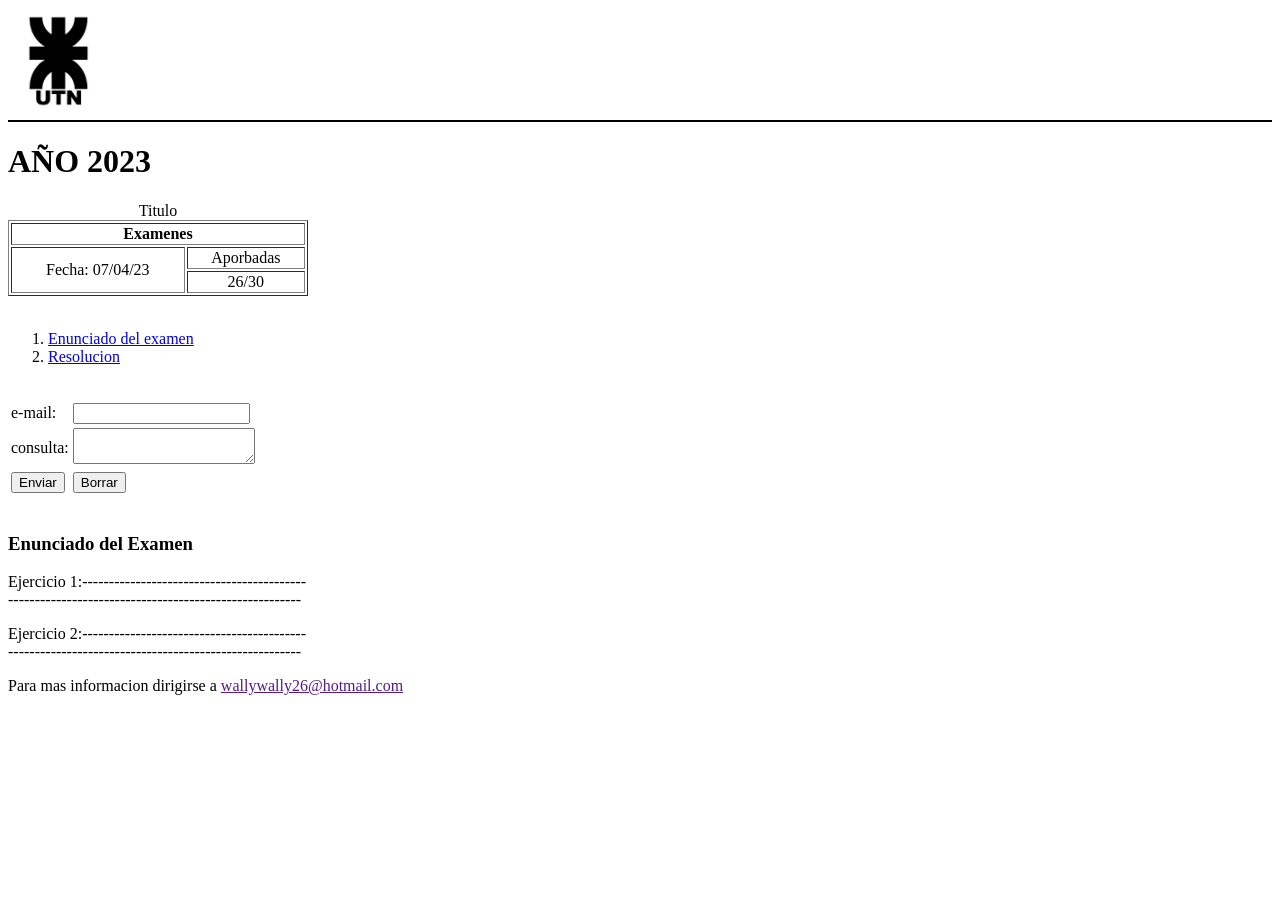
<file: Practica HTML/ejercitacion_4/index.html>
<!DOCTYPE html>
<html>
    <head>
        <title>Practica HTML</title>

    </head>
    <body>
        <img src="img/utn.png" alt="Icono UTN" width="100" height="100">
        <hr color="black" size="2">
        
        <h1 id="titulo" align="left">AÑO 2023</h1>

        <table width="300" border="1" summary="Datos de las materia aprobas a la fecha"> 
            <caption>Titulo</caption>
            <tr>
                <th colspan="2">Examenes</th>
            </tr>
            <tr> 
                <td rowspan="2" align="center">Fecha: 07/04/23</td>
                <td align="center">Aporbadas</td>
            </tr>
            <tr>
                <td align="center">26/30</td>
            </tr>
        </table>

        <br>
        <ol>
            <li><a href="#titulo" >Enunciado del examen</a></li>
            <li><a href="https://www.google.com/" target="_blank">Resolucion</a></li>
        </ol>

        <br>
        <form>
            <table>
            <tr>
                <td><label for="emailusuario">e-mail:</label></td>
                <td><input type="email" id="emailusuario" required></td>
            </tr>
            <tr>
            <td><label for="area">consulta:</label></td>
            <td><textarea id="area"></textarea></td>
            </tr>
           
           <tr>
            <td><input type="submit" value="Enviar"></td>
            <td><input type="button" value="Borrar"></td>
           </tr>
        </table>
       
        </form>
        <br>
        <h3>Enunciado del Examen</h3>
        <div style="width:300px"><p>Ejercicio 1:-------------------------------------------------------------------------------------------------</p></div>
        <div style="width:300px"><p>Ejercicio 2:-------------------------------------------------------------------------------------------------</p></div>
        <p>Para mas informacion dirigirse a <a href="">wallywally26@hotmail.com</a></p>
    </body>
</html>
</file>
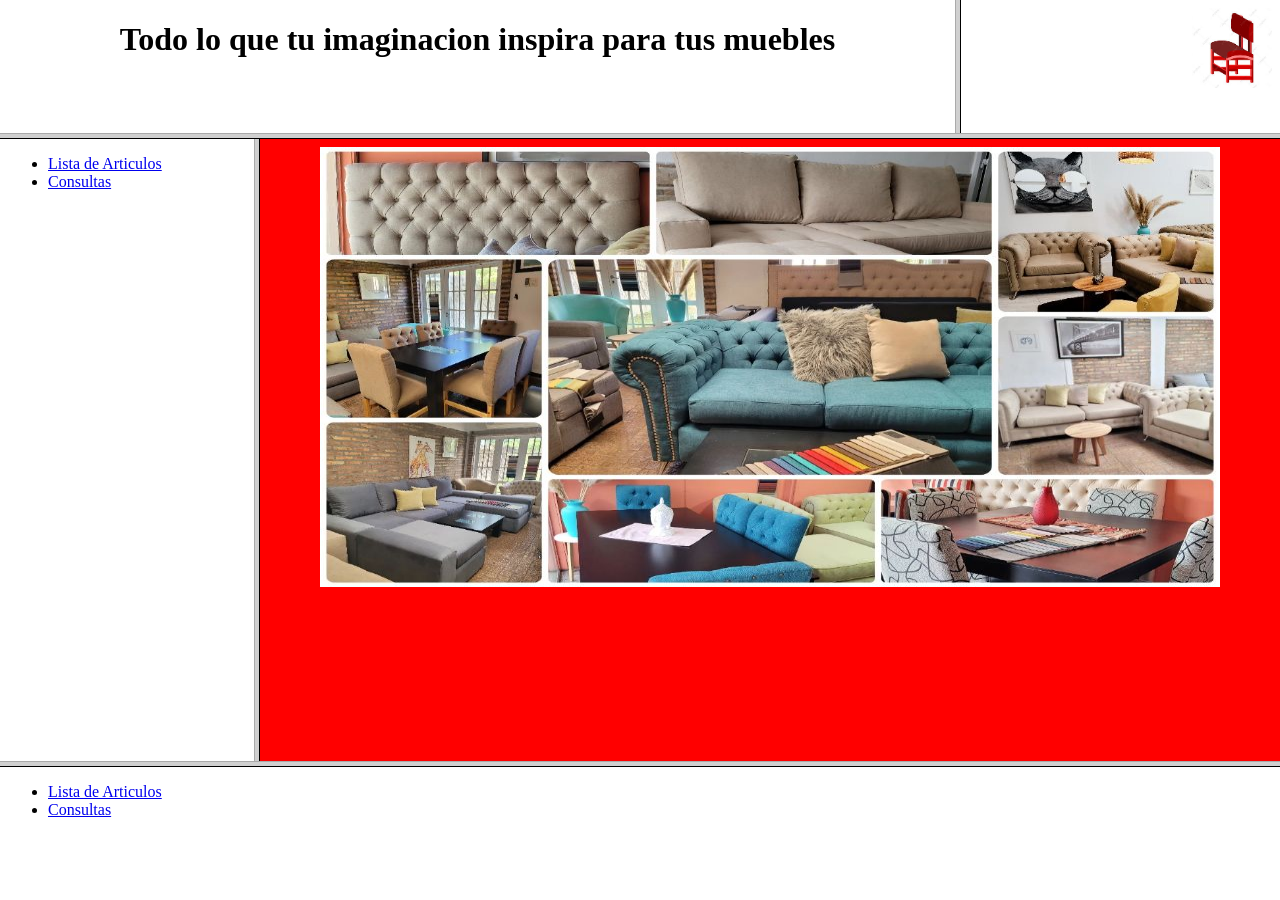
<file: Practica HTML/ejercitacion_5/index.html>
<!DOCTYPE html>
<html>
    <head>
        <meta http-equiv="X-UA-Compatible" content="IE=edge">
		<meta charset="UTF-8">
		<meta name="viewport" content="width=device-width, initial-scale=1.0">
        <title>Ejercicio sobre marcos</title>
    </head>
        
        <frameset rows="15%,*,15%">
            <frameset cols="75%,*">
                <frame src="encabezado.html" name="encabezado"></frame>
                <frame src="logo.html"></frame>
            </frameset>
            <frameset cols="20%,*">
                <frame src="menu.html"></frame>
                <frame src="principal.html" name="principal"></frame>
            </frameset>
            <frame src="menu.html"></frame>
        </frameset>
</html>
</file>
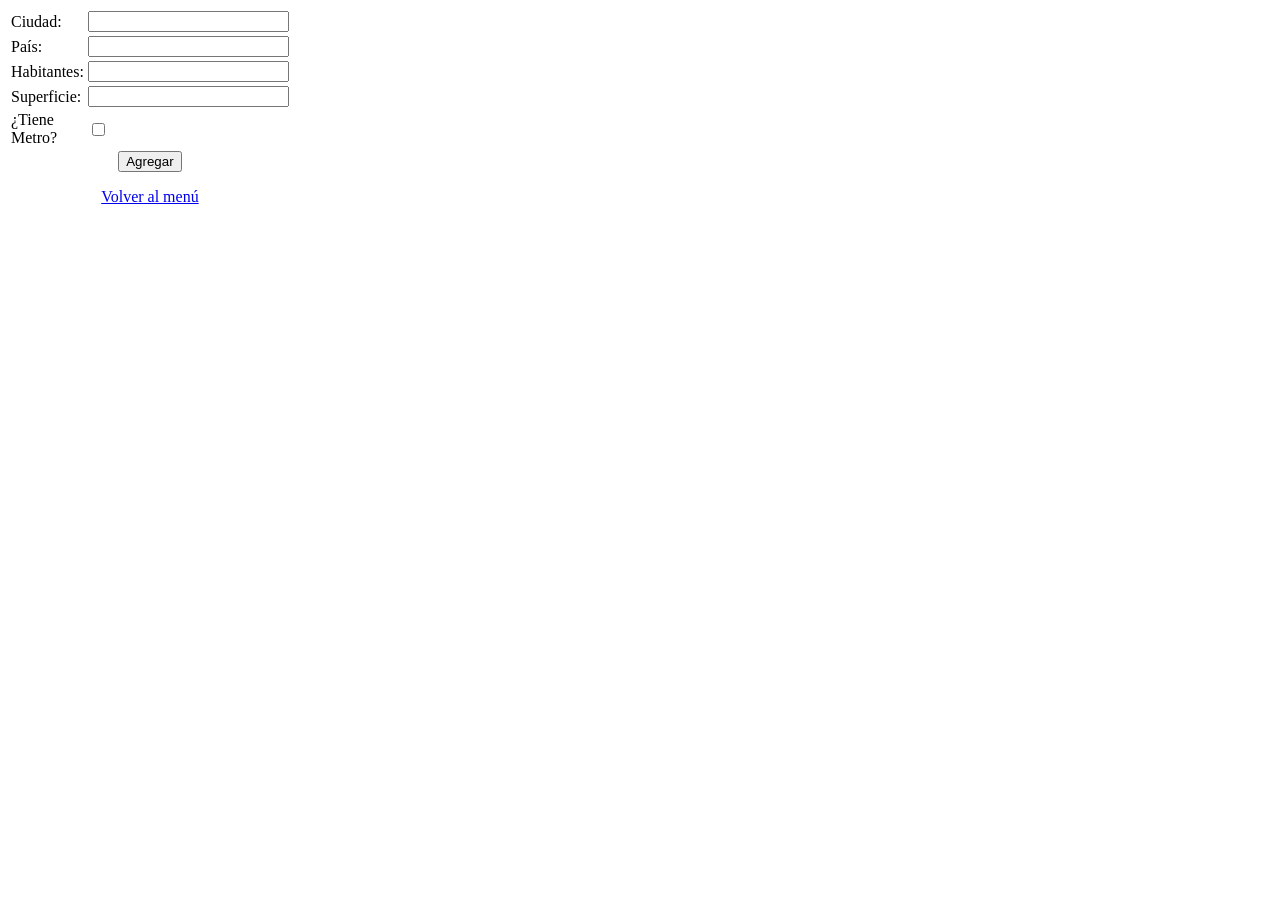
<file: practica - 6/formularioAlta.html>
<html>
<head>
  <title>Formulario para dar de Alta Ciudad</title>
</head>

<body>
  <form action="alta.php" method="post" name="formularioAlta">
    <table width="225">
      <tr>
        <td> Ciudad:</td>
        <td> <input type="text" name="ciudad" size="23" maxlength="40">
      </tr>
      <tr>
        <td> Pa&iacute;s:</td>
        <td> <input type="text" name="pais" size="23" maxlength="40">
      </tr>
      <tr>
        <td> Habitantes:</td>
        <td> <input type="text" name="habitantes" size="23" maxlength="23"> </td>
      </tr>
      <tr>
        <td> Superficie: </td>
        <td> <input type="text" name="superficie" size="23" maxlength="23"></td>
      </tr>
      <tr>
        <td>&iquest;Tiene Metro? </td>
        <td> <input TYPE="checkbox" name="tieneMetro"> </td>
      </tr>
      <tr>
        <td colspan="2" align="center"> <input type="SUBMIT" name="Submit" value="Agregar">
          <p><a href="menu.html">Volver al men&uacute;</a></p>
        </td>
      </tr>
    </table>
  </form>
</body>
</html>
</file>
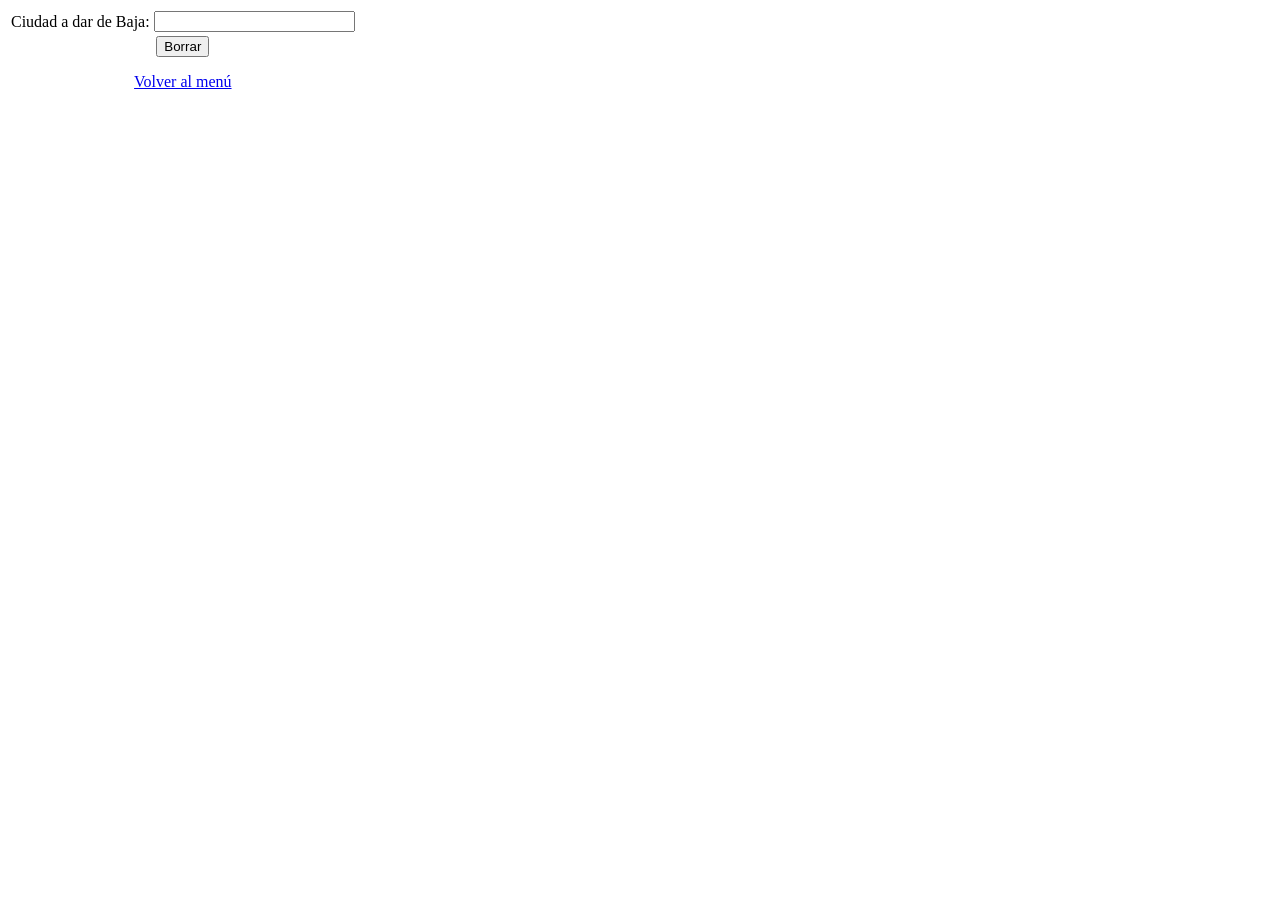
<file: practica - 6/formularioBaja.html>
<html>
<head>
    <title>Formulario para dar de Baja Ciudad</title>
    <meta http-equiv="Content-Type" content="text/html; charset=iso-8859-1">
</head>
<body bgcolor="#FFFFFF" text="#000000">
    <form action="baja.php" method="post" name="formularioBaja">
        <table>
            <tr>
                <td> Ciudad a dar de Baja: </td>
                <td>
                    <input type="text" name="ciudad" size="23" maxlength="23">
                </td>
            </tr>
            <tr>
                <td colspan="2" align="center">
                    <input type="submit" name="Submit" value="Borrar">
                    <p><a href="menu.html">Volver al men&uacute;</a></p>
                </td>
            </tr>
        </table>
    </form>
</body>
</html>
</file>
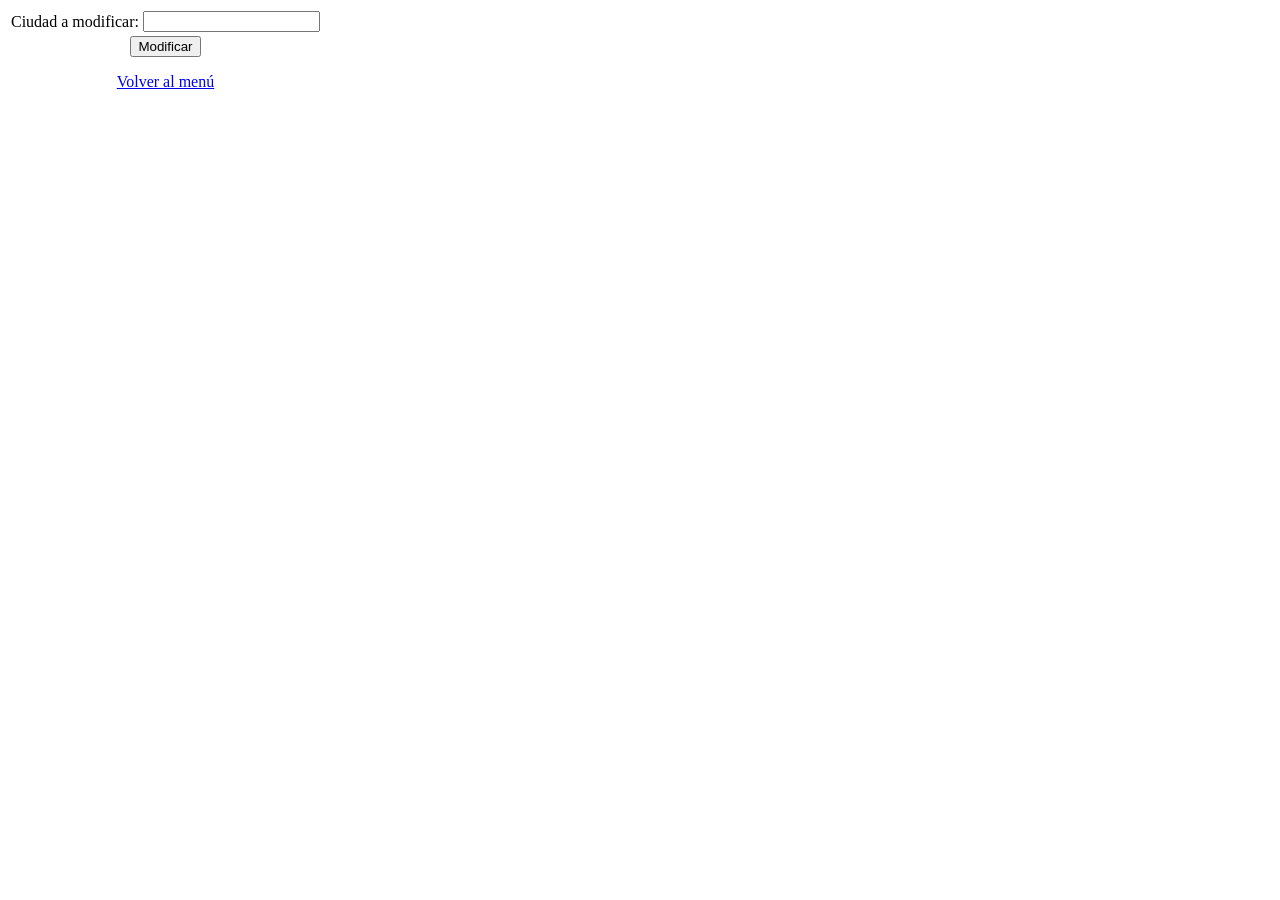
<file: practica - 6/formularioModifica.html>
<html>
<head>
    <title>Usuario a modificar</title>
</head>
<body bgcolor="#FFFFFF" text="#000000">
    <form action="formModificacion.php" method="POST" name="formularioModifica">
        <table>
            <tr>
                <td> Ciudad a modificar: </td>
                <td>
                    <input type="text" name="ciudad" size="20" maxlength="20">
                </td>
            </tr>
            <tr>
                <td colspan="2" align="center">
                    <input type="submit" name="Submit" value="Modificar">
                    <p><a href="menu.html">Volver al men&uacute;</a></p>
                </td>
            </tr>
        </table>
    </form>
</body>
</html>
</file>
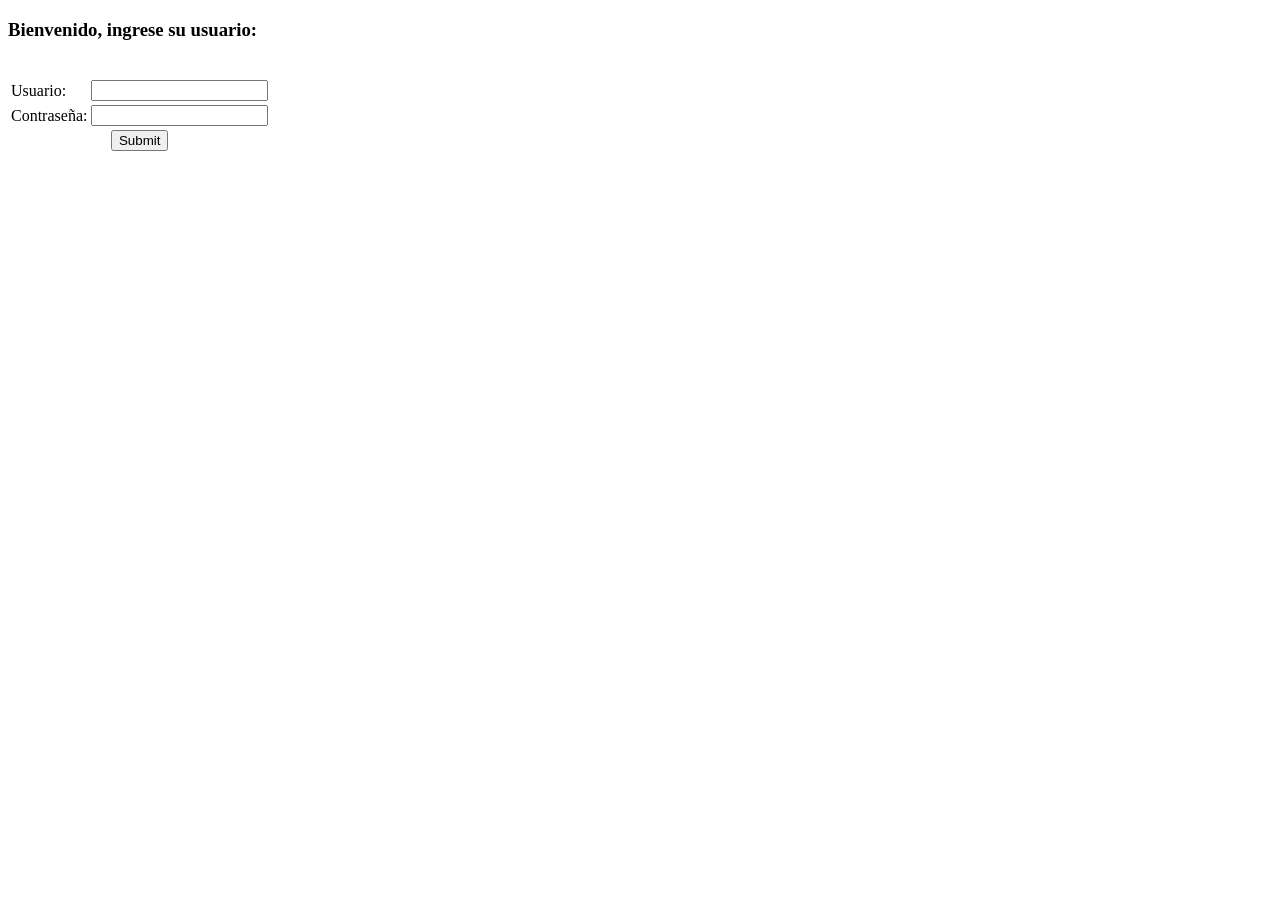
<file: practica 7/eje5/formularioUsuario.html>
<!DOCTYPE html>
<html>
<head>
    <title>Ejercicio 5</title>
</head>
<body>
    <h3>Bienvenido, ingrese su usuario:</h3>
    <br>
    <form action="pag1.php" method="post" name="formularioUsuario">
        <table>
            <tr>
                <td>Usuario: </td>
                <td><input type="text" name="nomUsu" size="20" maxlenght="20"></td>
            </tr>
            <tr>
                <td>Contrase&ntilde;a: </td>
                <td><input type="text" name="conUsu" size="20" maxlenght="20"></td>
            </tr>
            <tr>
                <td colspan="2" align="center"><input type="submit" name="enviar" valur="enviar"></td>
            </tr>
        </table>
    </form>
</body>
</html>
</file>
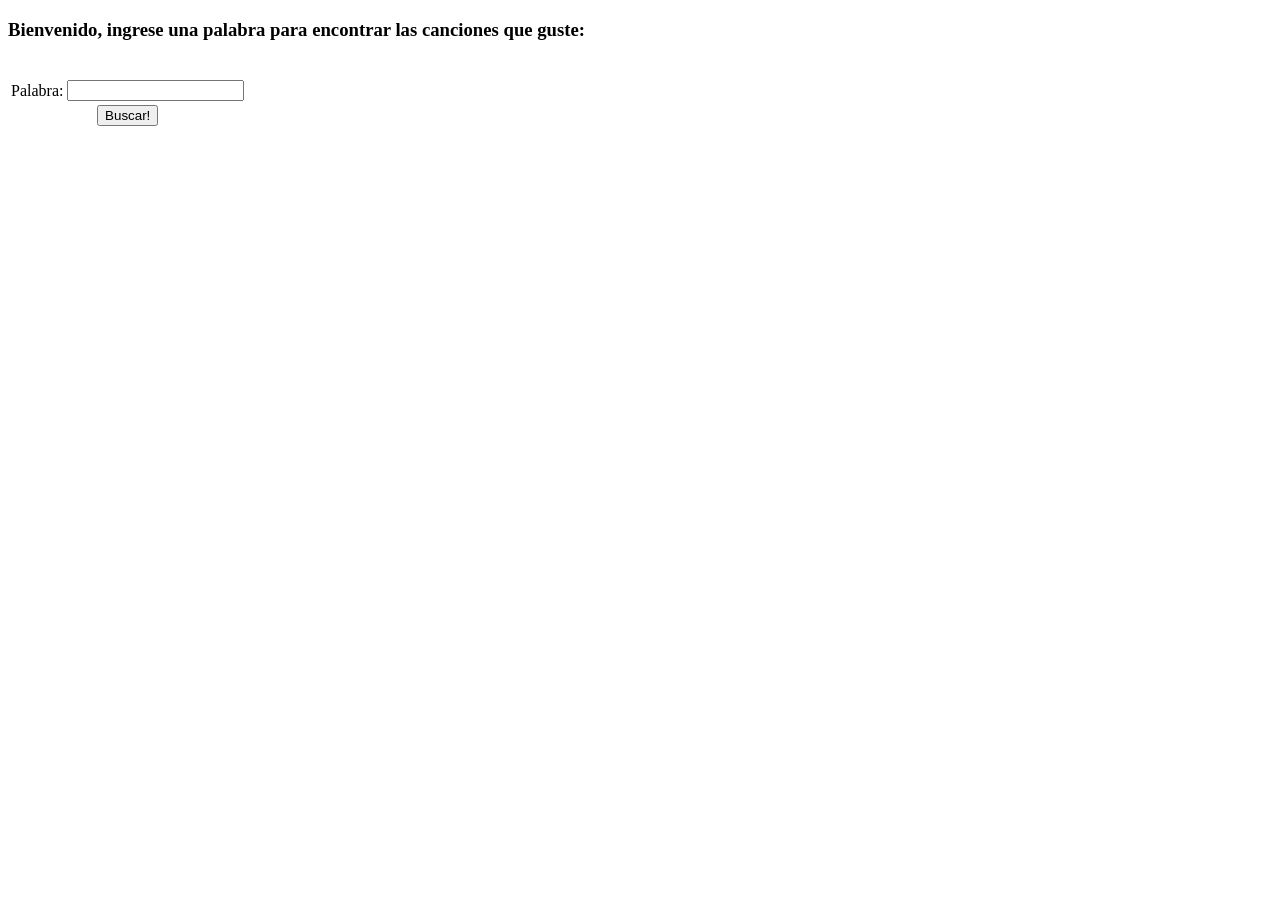
<file: practica 7/eje8/buscador.html>
<!DOCTYPE html>
<html>
<head>
    <title>Ejercicio 8</title>
</head>
<body>
    <h3>Bienvenido, ingrese una palabra para encontrar las canciones que guste:</h3>
    <br>
    <form  action="buscador.php" method="post" name="formBuscador">
        <table width="225">
            <tr>  
              <td> Palabra: </td>
              <td> <input type="text"  name="Palabra" size="20" maxlength="40"></td>
            </tr>
            <tr>
                <td colspan="2" align="center"> <input TYPE="SUBMIT"  name="Submit" value="Buscar!"></td>
            </tr>
        </table>
    </form>
</body>
</html>
</file>
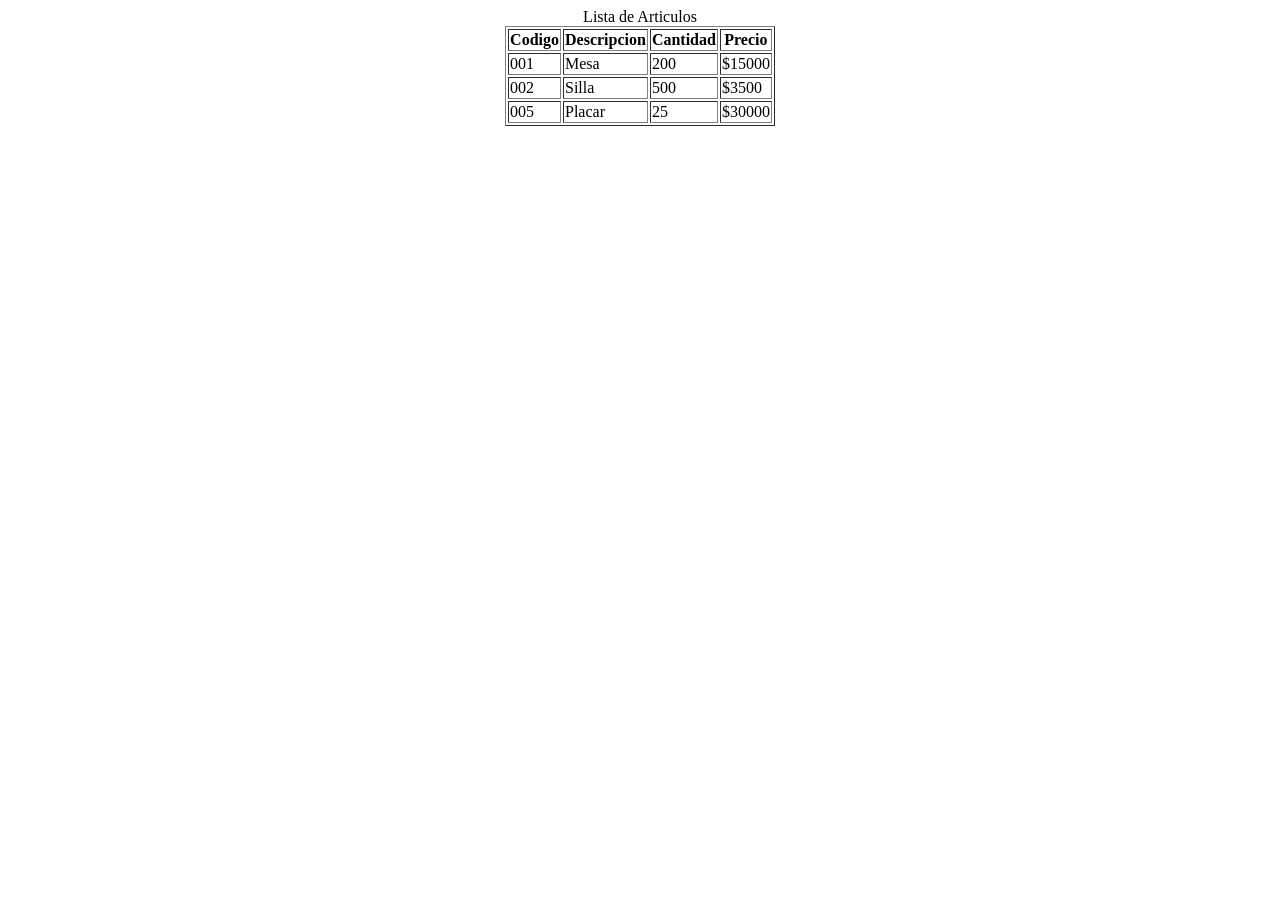
<file: Practica HTML/ejercitacion_5/Articulos.html>
<!DOCTYPE html>
<html>
    <head>
        <meta charset="UTF-8">
        <title> Articulos</title>
        
    </head>
    <body>
       <center><table border="1">
            <caption> Lista de Articulos</caption>
            <tr>
                <th>Codigo</th>
                <th>Descripcion</th>
                <th>Cantidad</th>
                <th>Precio</th>
            </tr>
            <tr>
                <td>001</td>
                <td>Mesa</td>
                <td>200</td>
                <td><span>$</span>15000</td>
            </tr>
            <tr>
                <td>002</td>
                <td>Silla</td>
                <td>500</td>
                <td><span>$</span>3500</td>
            </tr>
            <tr>
                <td>005</td>
                <td>Placar</td>
                <td>25</td>
                <td><span>$</span>30000</td>
            </tr>


        </table> </center> 
    </body>
</html>
</file>
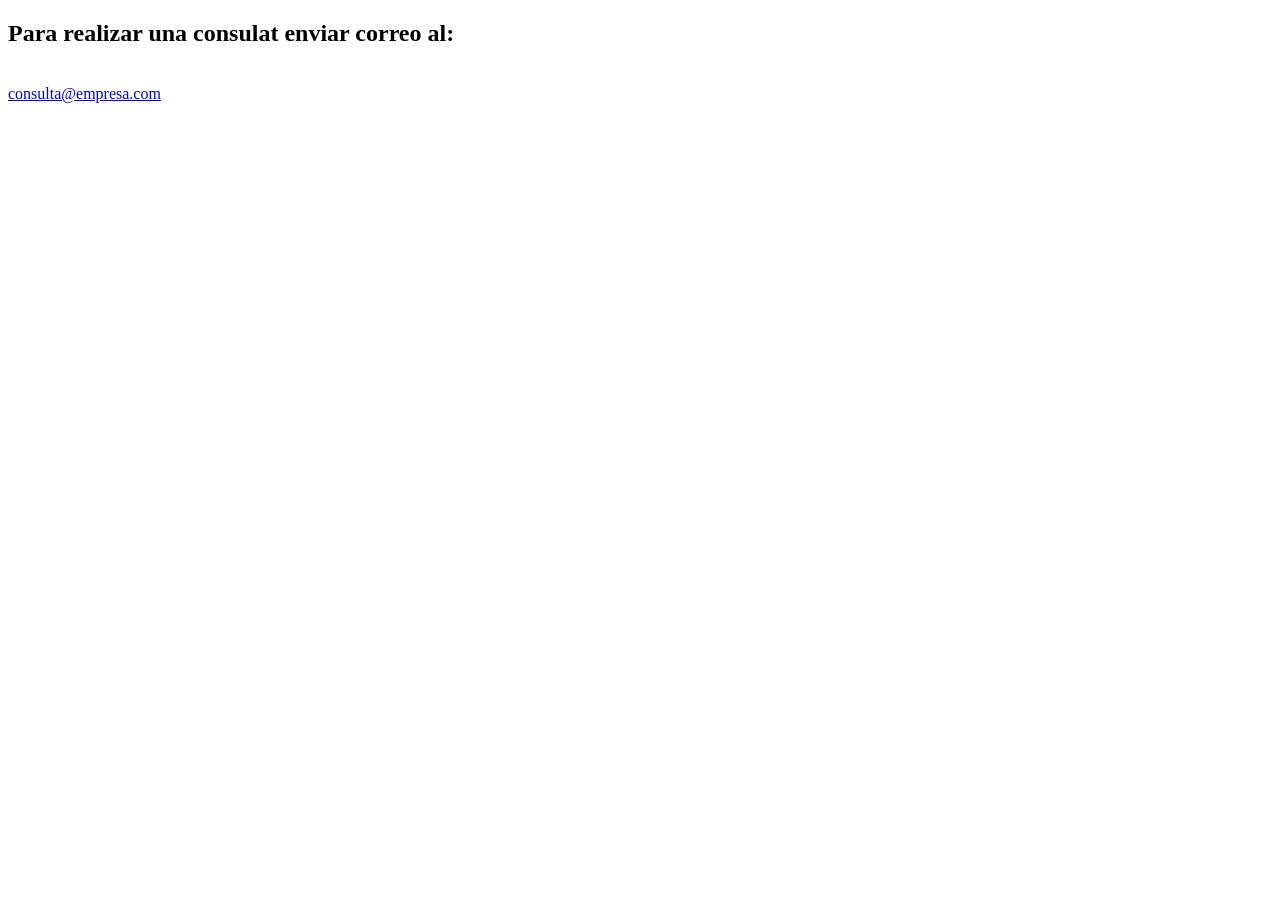
<file: Practica HTML/ejercitacion_5/MasInfo.html>
<!DOCTYPE html>
<html>
    <head>
        <meta charset="UTF-8">
        <title>Consultar</title>
    </head>
    <body>
        <h2>Para realizar una consulat enviar correo al:</h2>
        <br>
        <a href="mailto:consulta@empresa.com"> consulta@empresa.com</a>
    </body>
</html>
</file>
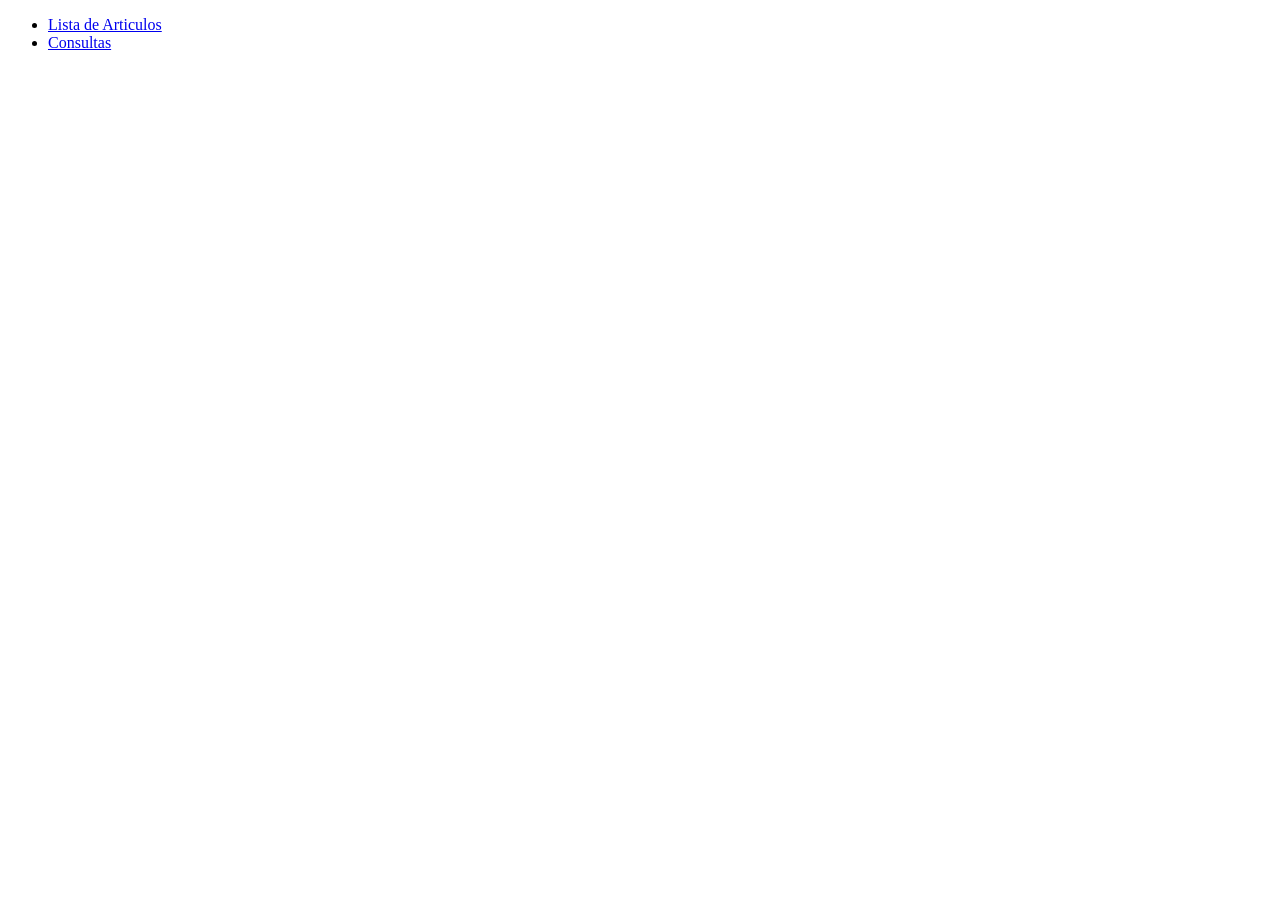
<file: Practica HTML/ejercitacion_5/menu.html>
<!DOCTYPE html>
<html>
    <head>
        
    </head>
    <body>

        <ul>
            <li><a href="Articulos.html" target="principal">Lista de Articulos</a></li>
            <li><a href="MasInfo.html" target="principal">Consultas</a></li>
        </ul>
    </body>
</html>
</file>
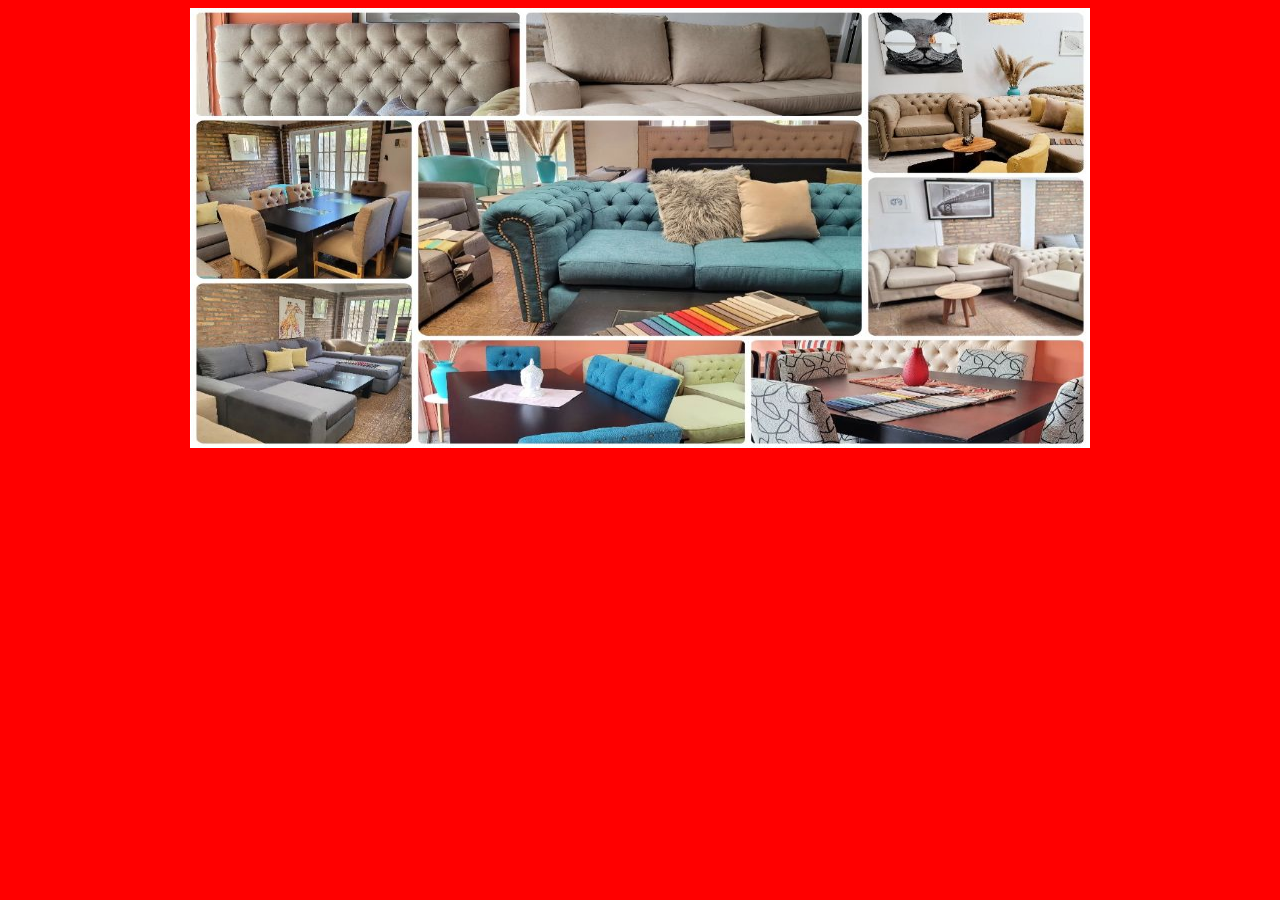
<file: Practica HTML/ejercitacion_5/principal.html>
<!DOCTYPE html>
<html>
    <head>
        
    </head>
    <body bgcolor="red">

        <center><img src="img/muebleria.jpg" alt="imagen de una muebleria" width="900" height="440" align="center"></center>
    </body>
</html>
</file>
